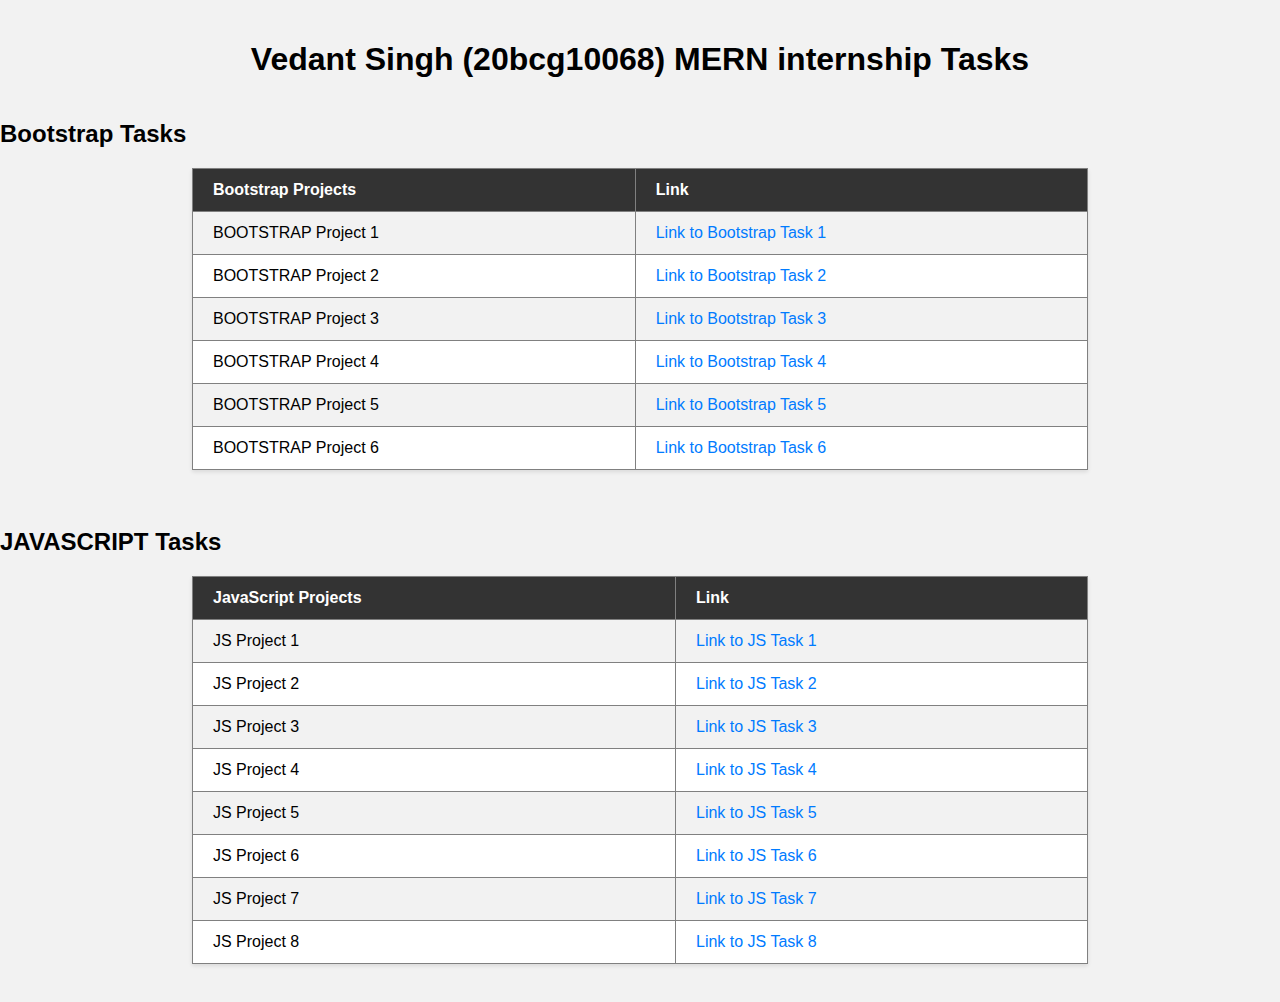
<file: index.html>
<!DOCTYPE html>
<html>
<head>
    <title>HTML_CSS - Vedant Singh (20bcg10068)</title>
    <style>
        body {
            font-family: Arial, sans-serif;
            margin: 0;
            padding: 0;
            background-color: #f2f2f2;
        }

        h1 {
            text-align: center;
            padding: 20px 0;
        }

        table {
            border-collapse: collapse;
            width: 70%;
            margin: 20px auto;
            background-color: #fff;
            box-shadow: 0 2px 4px rgba(0, 0, 0, 0.1);
        }

        th, td {
            padding: 12px 20px;
            text-align: left;
        }

        th {
            background-color: #333;
            color: #fff;
        }

        tr:nth-child(even) {
            background-color: #f2f2f2;
        }

        a {
            text-decoration: none;
            color: #007BFF;
        }

        a:hover {
            text-decoration: underline;
        }
    </style>
</head>
<body>
    <h1>Vedant Singh (20bcg10068) MERN internship Tasks</h1>
    <h2>Bootstrap Tasks </h2>
    <table border="1">
        <tr>
            <th>Bootstrap Projects</th>
            <th>Link</th>
        </tr>
        <tr>
            <td>BOOTSTRAP Project 1</td>
            <td><a href="BS_TASK1.html">Link to Bootstrap Task 1</a></td>
        </tr>
        <tr>
            <td>BOOTSTRAP Project 2</td>
            <td><a href="BS_TASK2.html">Link to Bootstrap Task 2</a></td>
        </tr>
        <tr>
            <td>BOOTSTRAP Project 3</td>
            <td><a href="BS_TASK3.html">Link to Bootstrap Task 3</a></td>
        </tr>
        <tr>
            <td>BOOTSTRAP Project 4</td>
            <td><a href="BS_TASK4.html">Link to Bootstrap Task 4</a></td>
        </tr>
        <tr>
            <td>BOOTSTRAP Project 5</td>
            <td><a href="BS_TASK5.html">Link to Bootstrap Task 5</a></td>
        </tr>
        <tr>
            <td>BOOTSTRAP Project 6</td>
            <td><a href="BS_TASK6.html">Link to Bootstrap Task 6</a></td>
        </tr>
    </table>
    <br>
    <h2>JAVASCRIPT Tasks </h2>
    <table border="1">
        <tr>
            <th>JavaScript Projects</th>
            <th>Link</th>
        </tr>
        <tr>
            <td>JS Project 1</td>
            <td><a href="JS_TASK1.html">Link to JS Task 1</a></td>
        </tr>
        <tr>
            <td>JS Project 2</td>
            <td><a href="JS_TASK2.html">Link to JS Task 2</a></td>
        </tr>
        <tr>
            <td>JS Project 3</td>
            <td><a href="JS_TASK3.html">Link to JS Task 3</a></td>
        </tr>
        <tr>
            <td>JS Project 4</td>
            <td><a href="JS_TASK4.html">Link to JS Task 4</a></td>
        </tr>
        <tr>
            <td>JS Project 5</td>
            <td><a href="JS_TASK5.html">Link to JS Task 5</a></td>
        </tr>
        <tr>
            <td>JS Project 6</td>
            <td><a href="JS_TASK6.html">Link to JS Task 6</a></td>
        </tr>
        <tr>
            <td>JS Project 7</td>
            <td><a href="JS_TASK7.html">Link to JS Task 7</a></td>
        </tr>
        <tr>
            <td>JS Project 8</td>
            <td><a href="JS_TASK8.html">Link to JS Task 8</a></td>
        </tr>
    </table>
    <br>
</body>
</html>
</file>
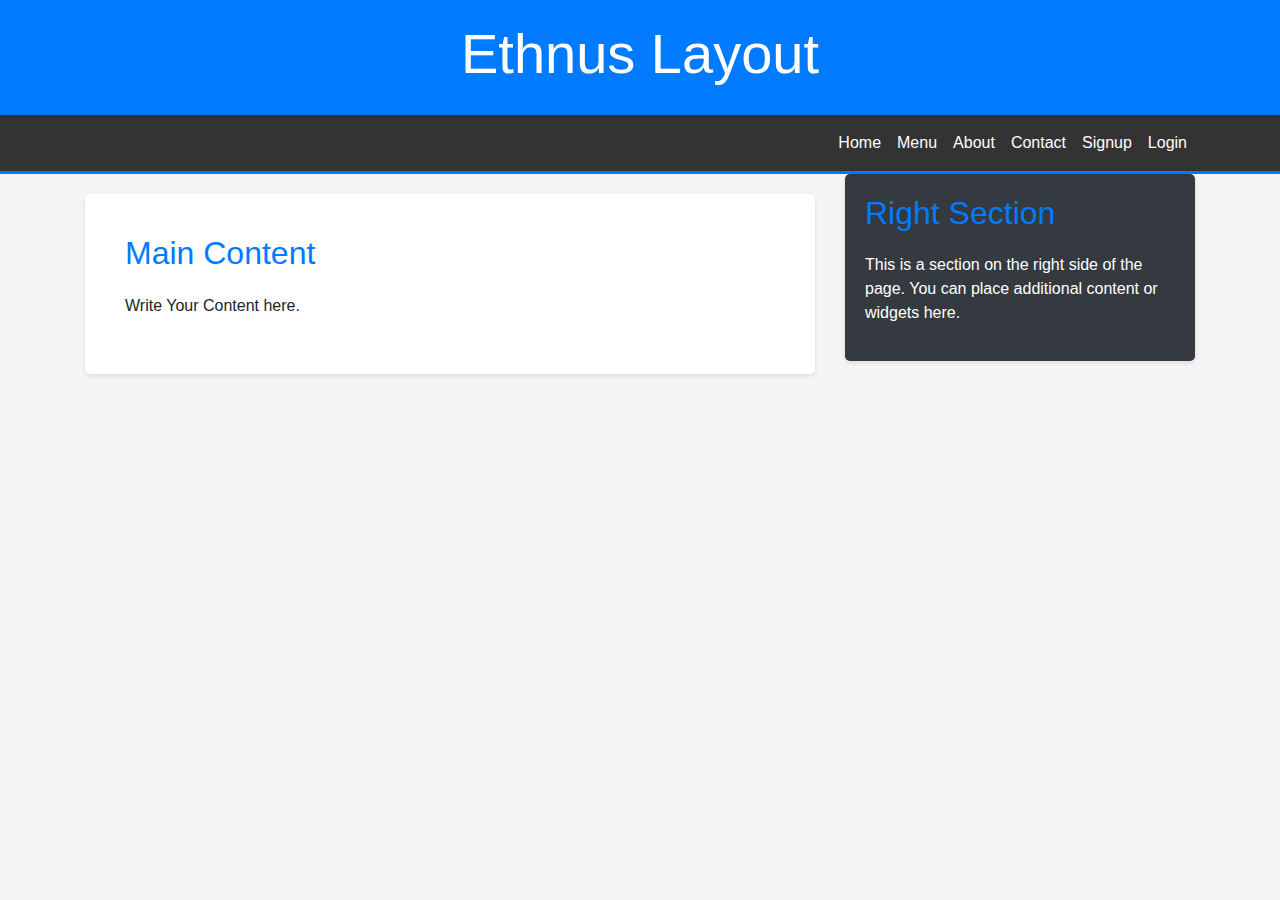
<file: BS_TASK1.html>
<!DOCTYPE html>
<html lang="en">
<head>
    <meta charset="UTF-8">
    <meta name="viewport" content="width=device-width, initial-scale=1.0">
    <title>My Webpage</title>
    <link href="https://maxcdn.bootstrapcdn.com/bootstrap/4.5.2/css/bootstrap.min.css" rel="stylesheet">
    <style>
        body {
            font-family: Arial, sans-serif;
            background-color: #f5f5f5;
            margin: 0;
            padding: 0;
        }

        .blue-background {
            background-color: #007BFF;
            color: white;
            padding: 20px 0;
            text-align: center;
        }

        .navbar {
            background-color: #333;
            border-bottom: 3px solid #007BFF;
        }

        .navbar-dark .navbar-nav .nav-link {
            color: white;
            transition: color 0.3s;
        }

        .navbar-dark .navbar-nav .nav-link:hover {
            color: #007BFF;
        }

        .section {
            background-color: #fff;
            padding: 40px;
            margin-top: 20px;
            border-radius: 5px;
            box-shadow: 0 2px 5px rgba(0, 0, 0, 0.1);
        }

        .section h2 {
            color: #007BFF;
            margin-bottom: 20px;
        }

        .section p {
            font-size: 16px;
            line-height: 1.6;
        }

        .right-section {
            background-color: #fff;
            padding: 20px;
            border-radius: 5px;
            box-shadow: 0 2px 5px rgba(0, 0, 0, 0.1);
        }

        .right-section h2 {
            color: #007BFF;
            margin-bottom: 20px;
        }

        /* Override Bootstrap default styles */
        .navbar-toggler-icon {
            background-color: white;
        }
    </style>
</head>
<body>
    <!-- Header with blue background -->
    <header class="blue-background">
        <div class="container">
            <h1 class="display-4">Ethnus Layout</h1>
        </div>
    </header>

    <!-- Navigation bar -->
    <nav class="navbar navbar-expand-lg navbar-dark">
        <div class="container">
            <button class="navbar-toggler" type="button" 
                data-toggle="collapse" data-target="#navbarNav" 
                aria-controls="navbarNav" aria-expanded="false" 
                aria-label="Toggle navigation">
                <span class="navbar-toggler-icon"></span>
            </button>
            <div class="collapse navbar-collapse" id="navbarNav">
                <ul class="navbar-nav ml-auto">
                    <li class="nav-item">
                        <a class="nav-link" href="#">Home</a>
                    </li>
                    <li class="nav-item">
                        <a class="nav-link" href="#">Menu</a>
                    </li>
                    <li class="nav-item">
                        <a class="nav-link" href="#">About</a>
                    </li>
                    <li class="nav-item">
                        <a class="nav-link" href="#">Contact</a>
                    </li>
                    <li class="nav-item">
                        <a class="nav-link" href="#">Signup</a>
                    </li>
                    <li class="nav-item">
                        <a class="nav-link" href="#">Login</a>
                    </li>
                </ul>
            </div>
        </div>
    </nav>

    <div class="container">
        <div class="row">
            <div class="col-lg-8">
                <section class="section">
                    <h2>Main Content</h2>
                    <p>Write Your Content here.</p>
                </section>
            </div>
            <div class="col-lg-4">
                <div class="right-section bg-dark text-white">
                    <h2>Right Section</h2>
                    <p>This is a section on the right side of the page. You can place additional content or widgets here.</p>
                </div>
            </div>
        </div>
    </div>

    <!-- Link to Bootstrap JS and jQuery (for Bootstrap functionality) -->
    <script src="https://code.jquery.com/jquery-3.5.1.slim.min.js"></script>
    <script src="https://cdn.jsdelivr.net/npm/@popperjs/core@2.5.3/dist/umd/popper.min.js"></script>
    <script src="https://maxcdn.bootstrapcdn.com/bootstrap/4.5.2/js/bootstrap.min.js"></script>
</body>
</html>
</file>
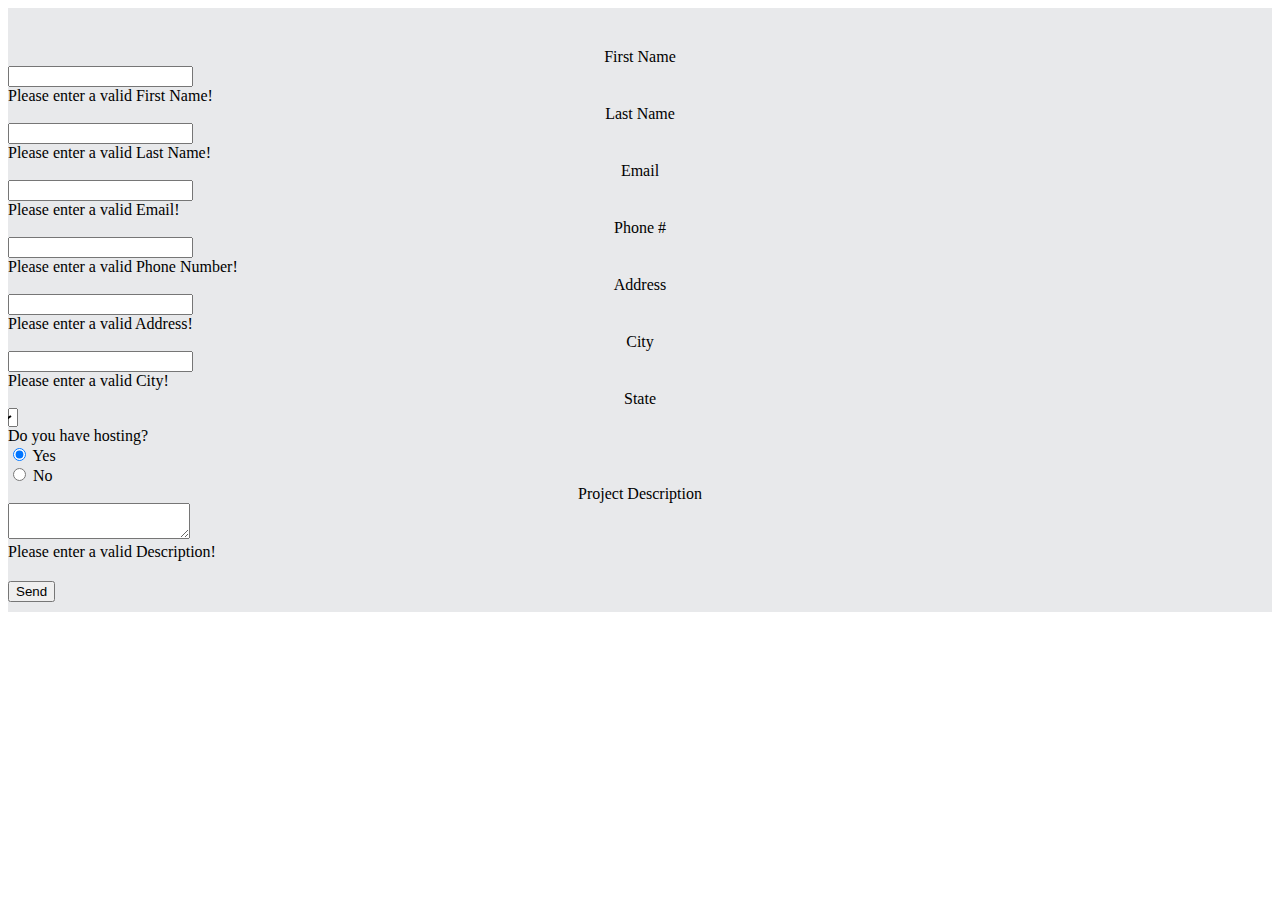
<file: BS_TASK5.html>
<!DOCTYPE html>
<html lang="en">
<head>
    <meta charset="UTF-8">
    <meta http-equiv="X-UA-Compatible" content="IE=edge">
    <meta name="viewport" content="width=device-width, initial-scale=1.0">
    <title>Document</title>
    <link rel = "stylesheet" href="BSTASK5.css">
    <link rel="stylesheet" href="https://cdnjs.cloudflare.com/ajax/libs/font-awesome/6.4.0/css/all.min.css" integrity="sha512-iecdLmaskl7CVkqkXNQ/ZH/XLlvWZOJyj7Yy7tcenmpD1ypASozpmT/E0iPtmFIB46ZmdtAc9eNBvH0H/ZpiBw==" crossorigin="anonymous" referrerpolicy="no-referrer" />
    <link href="https://cdn.jsdelivr.net/npm/bootstrap@5.3.0-alpha3/dist/css/bootstrap.min.css" rel="stylesheet" integrity="sha384-KK94CHFLLe+nY2dmCWGMq91rCGa5gtU4mk92HdvYe+M/SXH301p5ILy+dN9+nJOZ" crossorigin="anonymous">
</head>
<body>
    <div class="gr container">
        <form class = "frm needs-validation" novalidate>
            <div class="row mb-4">
                <div class="col-2 lbl">
                    First Name
                </div>
                <div class="col-10">
                    <div class="input-group">
                        <div class="input-group-text"><i class="fa fa-user" aria-hidden="true"></i></div>
                        <input type="text" class="form-control" required>
                        <div class="invalid-feedback">
                            Please enter a valid First Name!
                        </div>                          
                    </div>
                </div>
            </div>            
            <div class="row mb-4">
                <div class="col-2 lbl">
                    Last Name
                </div>
                <div class="col-10">
                    <div class="input-group">
                        <div class="input-group-text"><i class="fa fa-user" aria-hidden="true"></i></div>
                        <input type="text" class="form-control" required>
                        <div class="invalid-feedback">
                            Please enter a valid Last Name!
                        </div>
                    </div>
                </div>
            </div>
            <div class="row mb-4">
                <div class="col-2 lbl">
                    Email
                </div>
                <div class="col-10">
                    <div class="input-group">
                        <div class="input-group-text"><i class="fa fa-envelope" aria-hidden="true"></i></div>
                        <input type="text" class="form-control" required>
                        <div class="invalid-feedback">
                            Please enter a valid Email!
                        </div>
                    </div>
                </div>
            </div>
            <div class="row mb-4">
                <div class="col-2 lbl">
                    Phone #
                </div>
                <div class="col-10">
                    <div class="input-group">
                        <div class="input-group-text"><i class="fa fa-phone" aria-hidden="true"></i></div>
                        <input type="text" class="form-control" required>
                        <div class="invalid-feedback">
                            Please enter a valid Phone Number!
                        </div>
                    </div>
                </div>
            </div>
            <div class="row mb-4">
                <div class="col-2 lbl">
                    Address
                </div>
                <div class="col-10">
                    <div class="input-group">
                        <div class="input-group-text"><i class="fa fa-home" aria-hidden="true"></i></div>
                        <input type="text" class="form-control" required>
                        <div class="invalid-feedback">
                            Please enter a valid Address!
                        </div>
                    </div>
                </div>
            </div>
            <div class="row mb-4">
                <div class="col-2 lbl">
                    City
                </div>
                <div class="col-10">
                    <div class="input-group">
                        <div class="input-group-text"><i class="fa fa-home" aria-hidden="true"></i></div>
                        <input type="text" class="form-control" required>
                        <div class="invalid-feedback">
                            Please enter a valid City!
                        </div>
                    </div>
                </div>
            </div>
            <div class="row mb-4">
                <div class="col-2 lbl">
                    State
                </div>
                <div class="col-10">
                    <div class="input-group">
                        <div class="input-group-text"><i class="fa fa-list" aria-hidden="true"></i></div>
                        <select class="form-select cust-width" >
                            <option selected>Please select your State</option>
                            <option value="1">Assam</option>
                            <option value="2">Bihar</option>
                            <option value="3">Delhi</option>
                        </select>
                    </div>
                </div>
            </div>
            <div class="row mb-4">
                <div class="col-4">
                    Do you have hosting?
                </div>
                <div class="col-8">
                    <div class="form-check">
                        <input class="form-check-input" type="radio" name="exampleRadios" id="exampleRadios1" value="option1" checked>
                        <label class="form-check-label" for="exampleRadios1">
                        Yes
                        </label>
                    </div>
                    <div class="form-check">
                        <input class="form-check-input" type="radio" name="exampleRadios" id="exampleRadios2" value="option2">
                        <label class="form-check-label" for="exampleRadios2">
                        No
                        </label>
                    </div>
                </div>
            </div>
            <div class="row mb-4">
                <div class="col-2 lbl">
                    Project Description
                </div>
                <div class="col-10">
                    <div class="input-group">
                        <div class="input-group-text"><i class="fa fa-pencil" aria-hidden="true"></i></div>
                        <textarea class="form-control" required></textarea>
                        <div class="invalid-feedback">
                            Please enter a valid Description!
                        </div>
                    </div>
                </div>
            </div>
            <div class="d-flex justify-content-center">
                <button type="submit" class="btn btn-warning">
                    Send <i class="fa fa-plane" aria-hidden="true"></i>
                </button>
            </div>
        </form>
    </div>
    <script>
        // Example starter JavaScript for disabling form submissions if there are invalid fields
(() => {
  'use strict'

  // Fetch all the forms we want to apply custom Bootstrap validation styles to
  const forms = document.querySelectorAll('.needs-validation')

  // Loop over them and prevent submission
  Array.from(forms).forEach(form => {
    form.addEventListener('submit', event => {
      if (!form.checkValidity()) {
        event.preventDefault()
        event.stopPropagation()
      }

      form.classList.add('was-validated')
    }, false)
  })
})()
    </script>
</body>
</html>
</file>
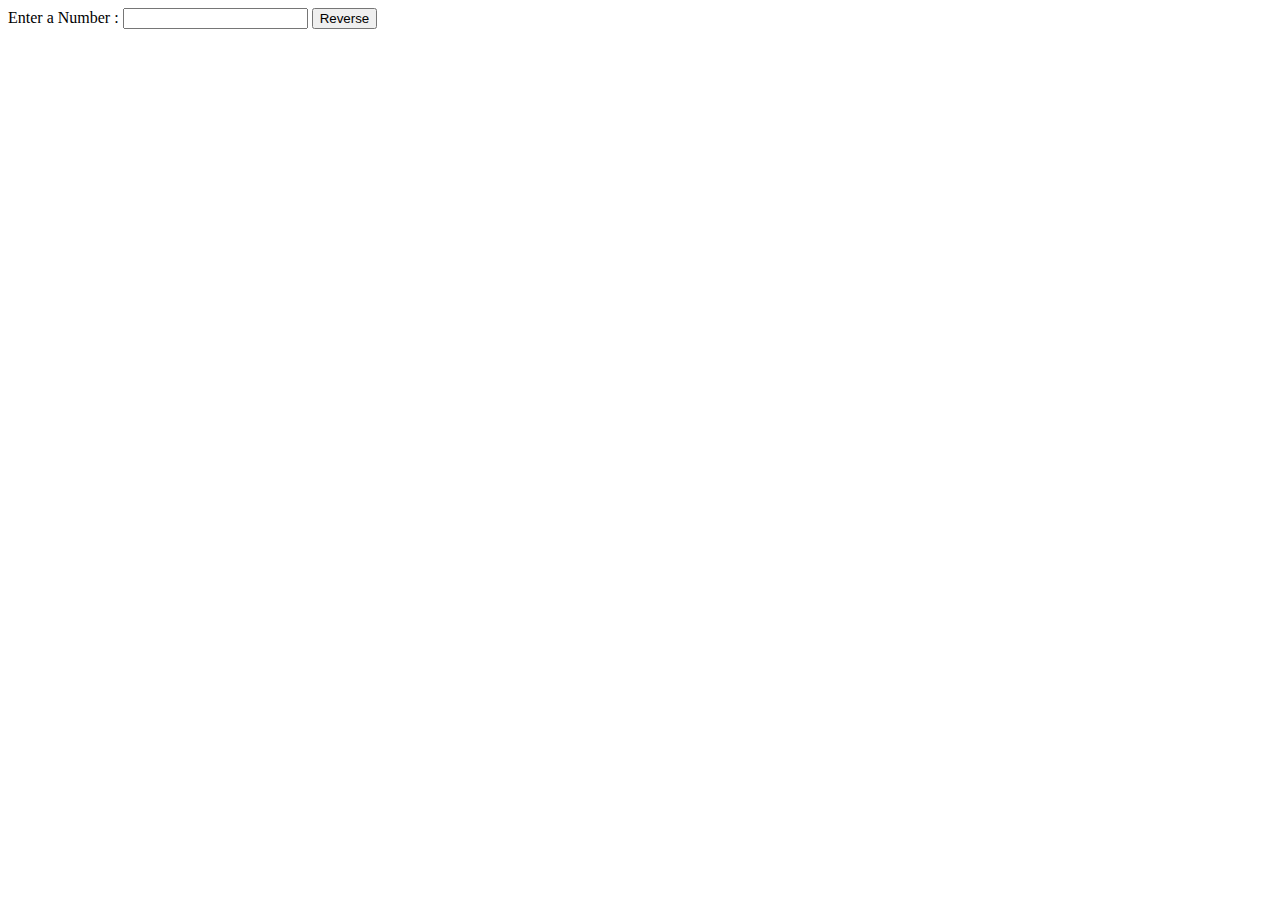
<file: JS_TASK1.html>
<!DOCTYPE html>
<html lang="en">
<head>
    <meta charset="UTF-8">
    <meta http-equiv="X-UA-Compatible" content="IE=edge">
    <meta name="viewport" content="width=device-width, initial-scale=1.0">
    <title>TASK1</title>
</head>
<body>
    <form>
        Enter a Number : <input type = "text" id = "ip">
        <button id = "rev">Reverse</button>
        <div id = "output"></div>
    </form>
    <script>
        var button = document.getElementById('rev');
        button.addEventListener('click',function(event){
            event.preventDefault();
            var ip = document.getElementById('ip').value;
            var ipString = ip.toString();
            var revString = ipString.split('').reverse().join('');
            var reversedNumber = parseInt(revString,10);
            document.getElementById('output').innerHTML = reversedNumber;
        })
    </script>
</body>
</html>
</file>
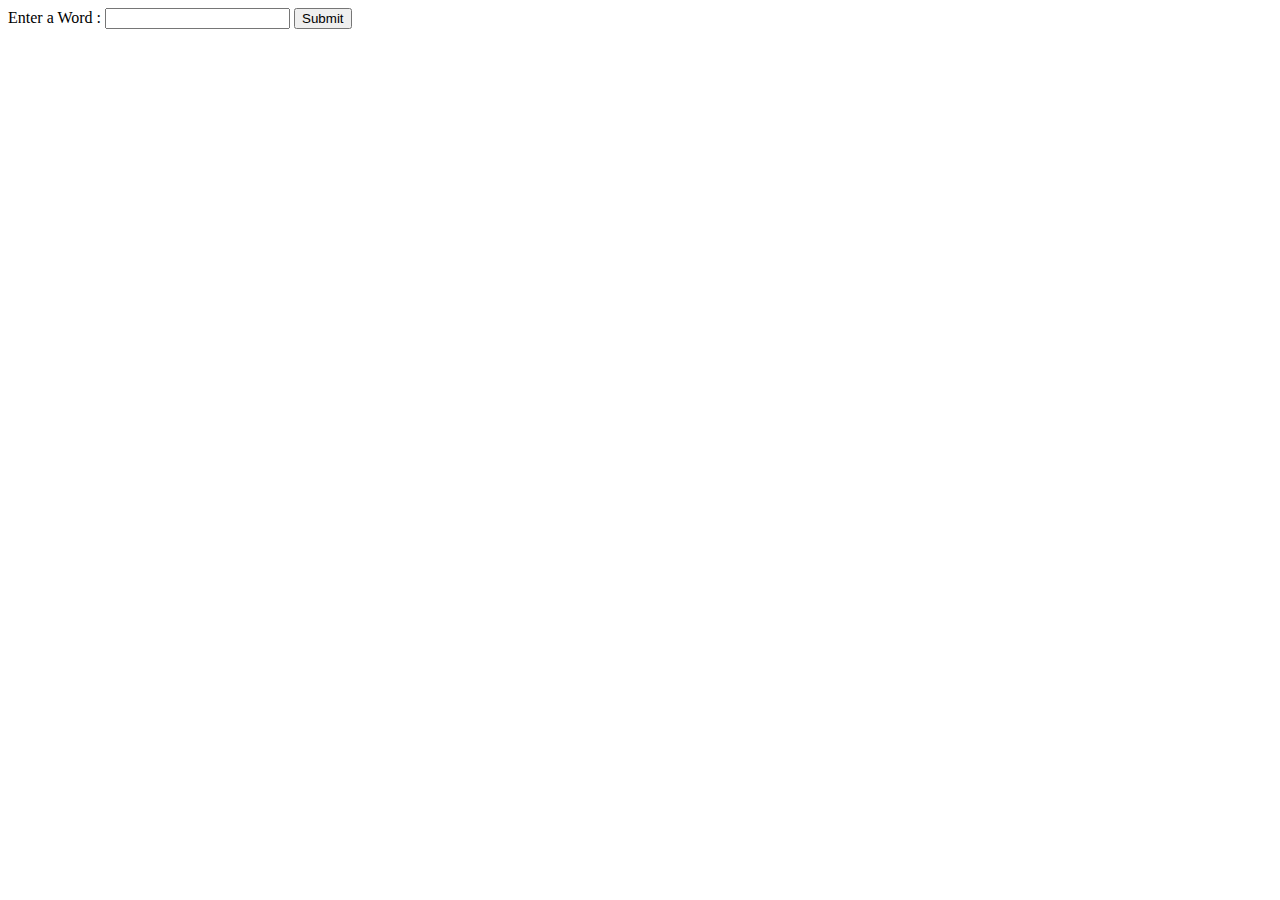
<file: JS_TASK2.html>
<!DOCTYPE html>
<html lang="en">
<head>
    <meta charset="UTF-8">
    <meta http-equiv="X-UA-Compatible" content="IE=edge">
    <meta name="viewport" content="width=device-width, initial-scale=1.0">
    <title>TASK2</title>
</head>
<body>
    <form>
        Enter a Word : <input type = "text" id = "ip">
        <button id = "sort">Submit</button>
        <div id = "output"></div>
    </form>
    <script>
        var button = document.getElementById('sort');
        button.addEventListener('click',function(event){
            event.preventDefault();
            var ip = document.getElementById('ip').value;
            var letters = ip.split('');
            letters.sort();
            var sortedWord = letters.join('');
            document.getElementById('output').innerHTML = sortedWord;
        })
    </script>
</body>
</html>
</file>
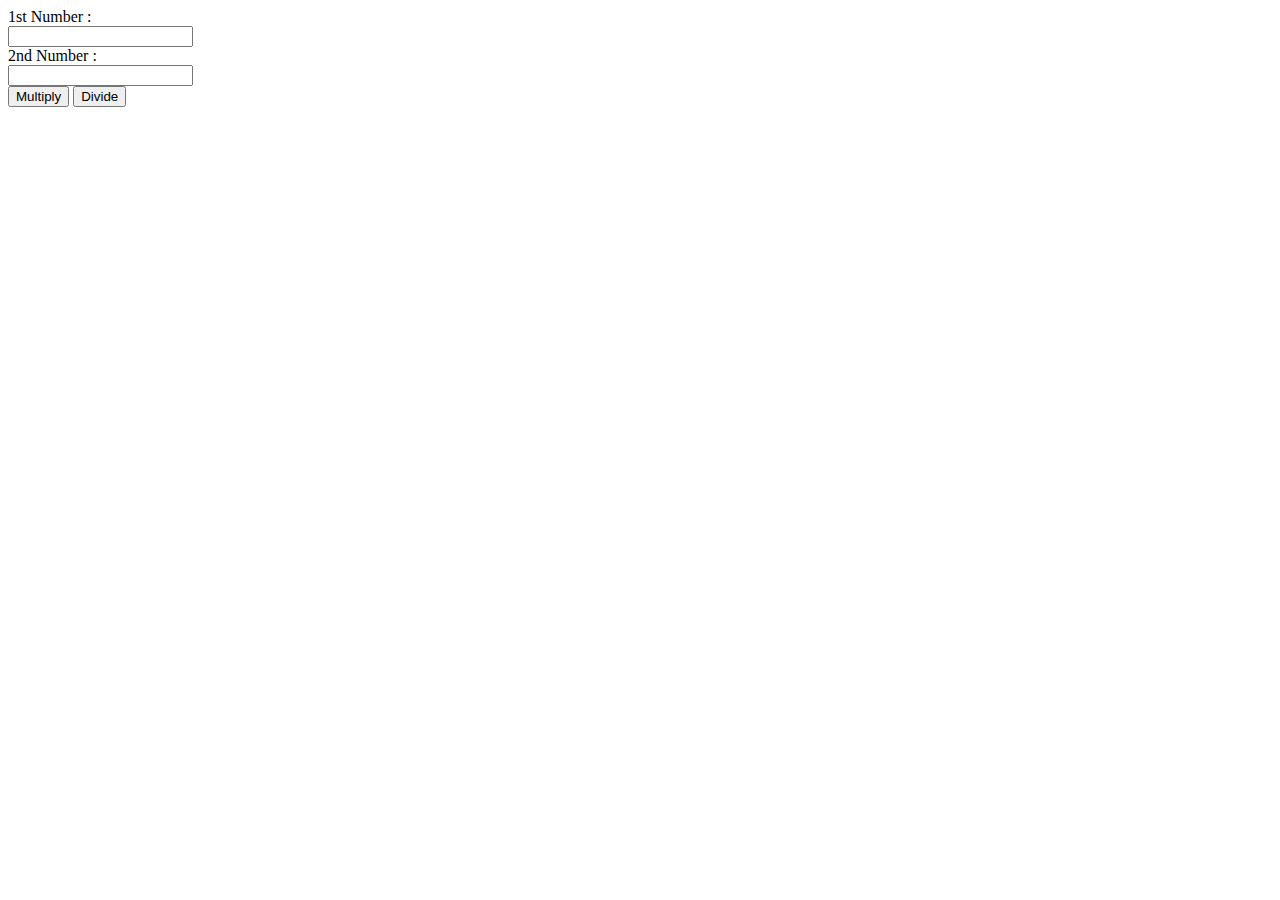
<file: JS_TASK3.html>
<!DOCTYPE html>
<html lang="en">
<head>
    <meta charset="UTF-8">
    <meta http-equiv="X-UA-Compatible" content="IE=edge">
    <meta name="viewport" content="width=device-width, initial-scale=1.0">
    <title>TASK3</title>
    <link rel="stylesheet" href="https://cdnjs.cloudflare.com/ajax/libs/font-awesome/6.4.0/css/all.min.css"
        integrity="sha512-iecdLmaskl7CVkqkXNQ/ZH/XLlvWZOJyj7Yy7tcenmpD1ypASozpmT/E0iPtmFIB46ZmdtAc9eNBvH0H/ZpiBw=="
        crossorigin="anonymous" referrerpolicy="no-referrer" />
    <link href="https://cdn.jsdelivr.net/npm/bootstrap@5.3.0-alpha3/dist/css/bootstrap.min.css" rel="stylesheet"
        integrity="sha384-KK94CHFLLe+nY2dmCWGMq91rCGa5gtU4mk92HdvYe+M/SXH301p5ILy+dN9+nJOZ" crossorigin="anonymous">
</head>
<body>
    <div class="container">
        <form>
            <div class="row mt-5">
                <div class="col-md-5 d-flex justify-content-center">
                    1st Number : 
                </div>
                <div class="col-md-7">
                    <input type="text" id="i1">
                </div> 
            </div>
            <div class="row">
                <div class="col-md-5 d-flex justify-content-center">
                    2nd Number : 
                </div>
                <div class="col-md-7">
                    <input type="text" id="i2">
                </div> 
            </div>
            <div class="row mt-5 mx-auto">
                <div class="col-md-3 d-flex mx-auto">
                    <button class = "btn btn-primary me-3" id="mul">Multiply</button>
                    <button class = "btn btn-primary me-3" id="div">Divide</button>
                </div>
            </div>
            <div id="res" class = "d-flex justify-content-center mt-5"></div>
        </form>
        <script>
            var mul = document.getElementById('mul');
            var div = document.getElementById('div');
            
            mul.addEventListener('click',function(event){
                var a = parseInt(document.getElementById('i1').value);
                var b = parseInt(document.getElementById('i2').value);
                event.preventDefault();
                var res = a*b;
                document.getElementById('res').innerHTML = "<h4>The Result is: " + res + ".</h4>";
            })
            div.addEventListener('click',function(event){
                var a = parseInt(document.getElementById('i1').value);
                var b = parseInt(document.getElementById('i2').value);
                event.preventDefault();
                var res = a/b;
                document.getElementById('res').innerHTML = "<h4>The Result is: " + res + ".</h4>";
            })
        </script>
    </div>
    
    
</body>
</html>
</file>
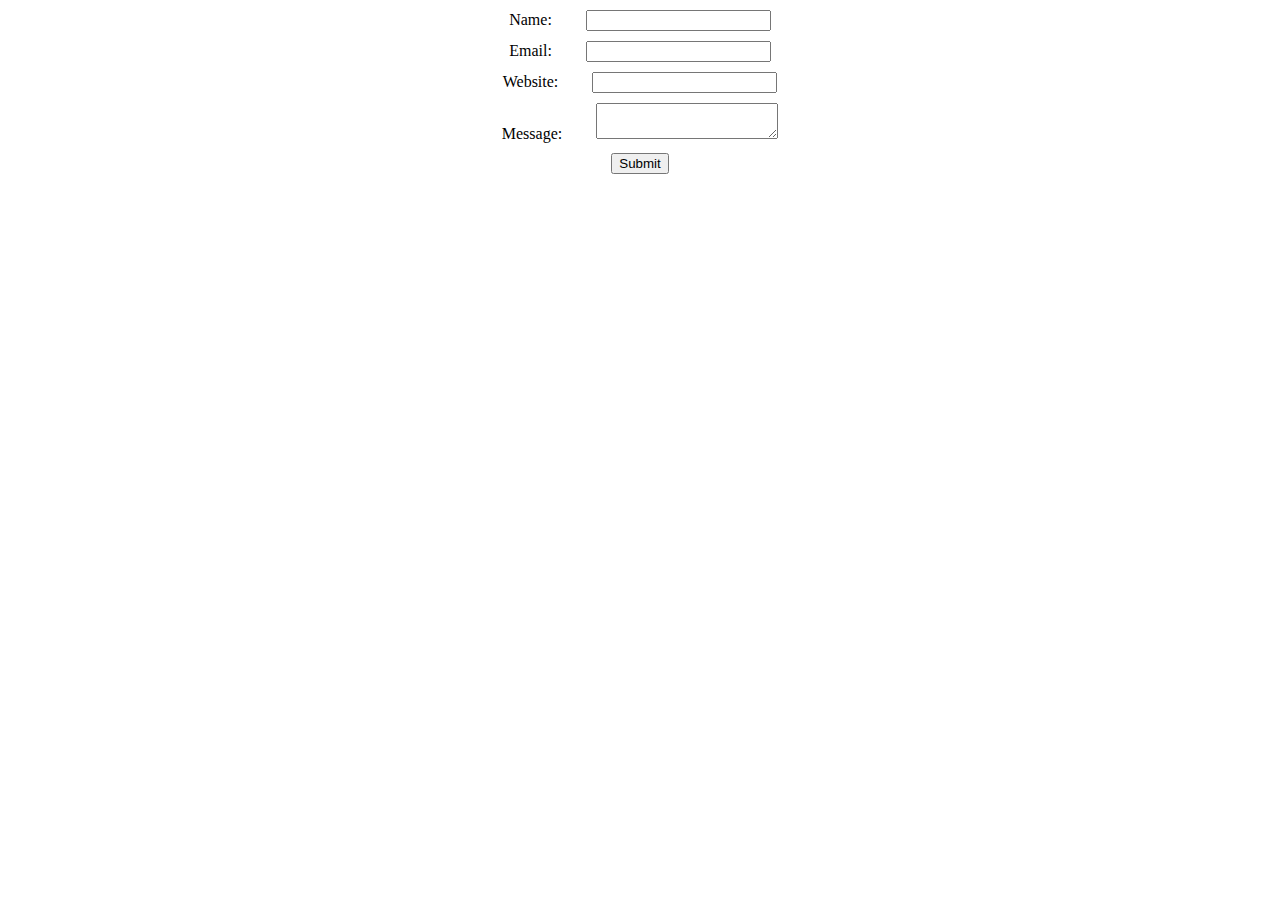
<file: JS_TASK5.html>
<!DOCTYPE html>
<html>
<head>
  <meta charset="UTF-8">
  <title>TASK5</title>
  <style>
    .row{
        display: block;
        align-items: center;
        justify-content: center;
        margin-top: 10px;
    }
    .row input,textarea{
        margin-left: 30px;
    }
  </style>
</head>
<body>
    <center>
        <form id>
            <div class = "row">Name: <input type="text" id = "Name"><span id = "nerr" style = "color: red;"></span></div>
            <div class = "row">Email: <input type="text" id = "Email"><span id = "err" style = "color: red;"></span></div>
            <div class = "row">Website: <input type="text" id = "Site"><span id = "werr" style = "color: red;"></span></div>
            <div class = "row">Message: <textarea id = "msg"></textarea><span id = "merr" style = "color: red;"></span></div>
            <div class="row"><button type = "button" onclick = "validate()">Submit</button></div>
        </form>
    </center>
    <script>
        function validate(){
            var Name = document.getElementById("Name");
            var Email = document.getElementById("Email");
            var Site = document.getElementById("Site");
            var msg = document.getElementById("msg");

            if (Name.value == "") {
                Name.style.borderColor = "red";
                document.getElementById("nerr").innerHTML = "This field is required!!";
            }
            if (Email.value == "") {
                Email.style.borderColor = "red";
                document.getElementById("err").innerHTML = "A valid Email address is required!!";
            }
            if (Email.value.indexOf('@')==-1) {
                Email.style.borderColor = "red";
                document.getElementById("err").innerHTML = "A valid Email address is required!!";
            }
            if (Site.value == "") {
                Site.style.borderColor = "red";
                document.getElementById("werr").innerHTML = "A valid URL is required!!";
            }
            if (Site.value.indexOf(".")==-1) {
                Site.style.borderColor = "red";
                document.getElementById("werr").innerHTML = "A valid URL is required!!";
            }
            if (msg.value == "") {
                msg.style.borderColor = "red";
                document.getElementById("merr").innerHTML = "This field is required!!";
            }
        }
    </script>
</body>
</html>
</file>
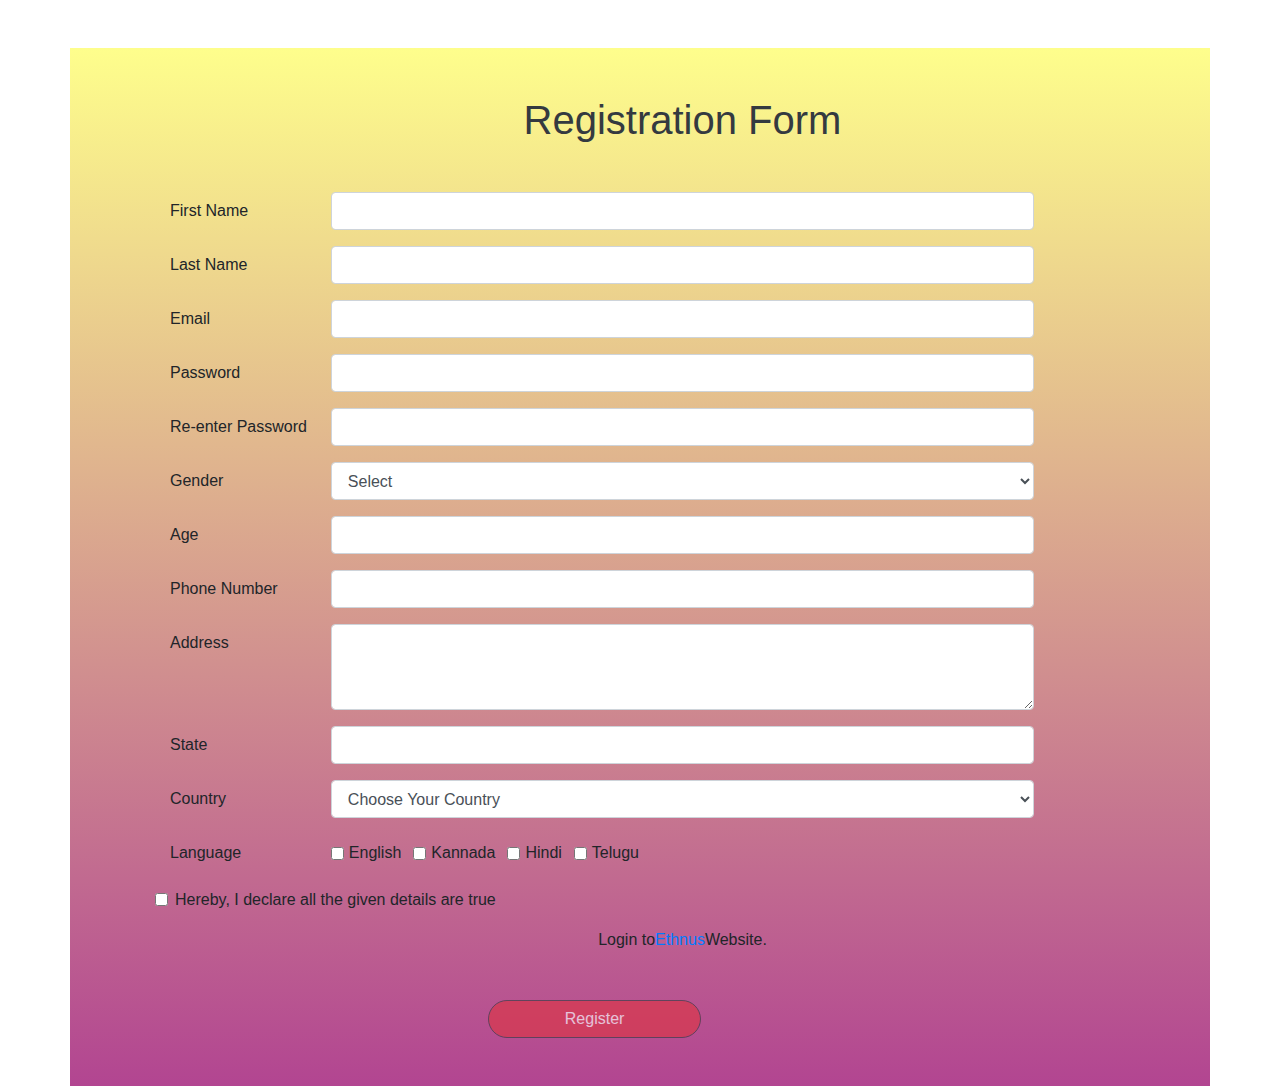
<file: JS_TASK8.html>
<!DOCTYPE html>
<html>

<head>
  <link rel="stylesheet" href="https://stackpath.bootstrapcdn.com/bootstrap/4.5.2/css/bootstrap.min.css">
  <style>
    body {
      height: 100vh;
    }
    .bg-cust{
        background: linear-gradient(rgb(254, 254, 140), rgb(178, 69, 145));
        padding-left: 100px;
    }
    .error-message {
      color: red;
    }
  </style>
  <title>TASK8</title>
</head>

<body>
  <div class="container bg-cust mt-5 pt-5">
    <div class="text-center"><h1 class="text-dark mb-5 ">Registration Form</h1></div>
    
    <form id="reg-form" novalidate>
      <div class="form-group row">
        <label for="first-name" class="col-md-2 col-form-label">First Name</label>
        <input type="text" class="form-control col-md-8" id="first-name" name="firstName" required>
        <span class="error-message col-md-2"></span>
      </div>
      <div class="form-group row">
        <label for="last-name" class="col-md-2 col-form-label">Last Name</label>
        <input type="text" class="form-control col-md-8" id="last-name" name="lastName" required>
        <span class="error-message col-md-2"></span>
      </div>
      <div class="form-group row">
        <label for="email" class="col-md-2 col-form-label">Email</label>
        <input type="email" class="form-control col-md-8" id="email" name="email" required>
        <span class="error-message col-md-2"></span>
      </div>
      <div class="form-group row">
        <label for="password" class="col-md-2 col-form-label">Password</label>
        <input type="password" class="form-control col-md-8" id="password" name="password" required>
        <span class="error-message col-md-2"></span>
      </div>
      <div class="form-group row">
        <label for="confirm-password" class="col-md-2 col-form-label">Re-enter Password</label>
        <input type="password" class="form-control col-md-8" id="confirm-password" name="confirmPassword" required>
        <span class="error-message col-md-2"></span>
      </div>
      <div class="form-group row">
        <label for="gender" class="col-md-2 col-form-label">Gender</label>
        <select class="form-control col-md-8" id="gender" name="gender" required>
          <option value="">Select</option>
          <option value="male">Male</option>
          <option value="female">Female</option>
          <option value="other">Other</option>
        </select>
        <span class="error-message col-md-2"></span>
      </div>
      <div class="form-group row">
        <label for="age" class="col-md-2 col-form-label">Age</label>
        <input type="number" class="form-control col-md-8" id="age" name="age" required>
        <span class="error-message col-md-2"></span>
      </div>
      <div class="form-group row">
        <label for="phone" class="col-md-2 col-form-label">Phone Number</label>
        <input type="tel" class="form-control col-md-8" id="phone" name="phone" required>
        <span class="error-message col-md-2"></span>
      </div>
      <div class="form-group row">
        <label for="address" class="col-md-2 col-form-label">Address</label>
        <textarea class="form-control col-md-8" id="address" name="address" rows="3" required></textarea>
        <span class="error-message col-md-2"></span>
      </div>
      <div class="form-group row">
        <label for="state" class="col-md-2 col-form-label">State</label>
        <input type="text" class="form-control col-md-8" id="state" name="state" required>
        <span class="error-message col-md-2"></span>
      </div>
      <div class="form-group row">
        <label for="country" class="col-md-2 col-form-label">Country</label>
        <select class="form-control col-md-8" id="country" name="country" required>
          <option value="" selected disabled>Choose Your Country</option>
          <option value="india">India</option>
          <option value="usa">USA</option>
          <option value="japan">Japan</option>
        </select>
        <span class="error-message col-md-2"></span>
      </div>
      <div class="form-group row">
        <label for="language" class="col-md-2 col-form-label">Language</label>
        <div class="form-check form-check-inline">
          <input class="form-check-input" type="checkbox" id="english" name="language" value="English">
          <label class="form-check-label" for="english">English</label>
        </div>
        <div class="form-check form-check-inline">
          <input class="form-check-input" type="checkbox" id="kannada" name="language" value="Kannada">
          <label class="form-check-label" for="kannada">Kannada</label>
        </div>
        <div class="form-check form-check-inline">
          <input class="form-check-input" type="checkbox" id="hindi" name="language" value="Hindi">
          <label class="form-check-label" for="hindi">Hindi</label>
        </div>
        <div class="form-check form-check-inline">
          <input class="form-check-input" type="checkbox" id="telugu" name="language" value="Telugu">
          <label class="form-check-label" for="telugu">Telugu</label>
        </div>
        <span class="error-message col-md-2"></span>
      </div>
      <div class="form-group row">
        <div class="form-check col-md-8">
          <input class="form-check-input" type="checkbox" id="declaration" name="declaration" onchange="toggleSubmit()" required>
          <label class="form-check-label" for="declaration">
            Hereby, I declare all the given details are true
          </label>
        </div>
        <span class="error-message col-md-2"></span>
      </div>
      <div class="row">
        <div class="col d-flex justify-content-center">
            Login to <a href="#">Ethnus</a> Website.
        </div>
      </div>
      <div class="form-group row">
        <div class="col-md-10 d-flex justify-content-center my-5">
          <button type="submit" class="btn btn-danger w-25 rounded-pill border border-2 border-dark" disabled>Register</button>
        </div>
      </div>
    </form>
  </div>
  <script>
    document.getElementById('reg-form').addEventListener('submit', validateForm);

    function validateForm(event) {
      event.preventDefault();

      const firstName = document.getElementById('first-name').value;
      const lastName = document.getElementById('last-name').value;
      const email = document.getElementById('email').value;
      const password = document.getElementById('password').value;
      const confirmPassword = document.getElementById('confirm-password').value;
      const gender = document.getElementById('gender').value;
      const age = document.getElementById('age').value;
      const phone = document.getElementById('phone').value;
      const address = document.getElementById('address').value;
      const state = document.getElementById('state').value;
      const country = document.getElementById('country').value;
      const language = document.querySelectorAll('input[name="language"]:checked');
      const declaration = document.getElementById('declaration').checked;

      const errorMessages = document.getElementsByClassName('error-message');
      for (let i = 0; i < errorMessages.length; i++) {
        errorMessages[i].textContent = '';
      }

      if (firstName === '') {
        msg('first-name', 'POOR');
      }

      if (lastName === '') {
        msg('last-name', 'POOR');
      }

      if (email === '') {
        msg('email', 'POOR');
      }

      if (password === '') {
        msg('password', 'POOR');
      }

      if (confirmPassword === '') {
        msg('confirm-password', 'POOR OR MISMATCH');
      } else if (password !== confirmPassword) {
        msg('confirm-password', 'POOR OR MISMATCH');
      }

      if (gender === '') {
        msg('gender', 'POOR');
      }

      if (age === '') {
        msg('age', 'POOR');
      }

      if (phone === '') {
        msg('phone', 'POOR');
      }

      if (address === '') {
        msg('address', 'POOR');
      }

      if (state === '') {
        msg('state', 'POOR');
      }

      if (country === '') {
        msg('country', 'POOR');
      }

      if (language.length === 0) {
        msg('language', 'POOR');
      }

      if (!declaration) {
        msg('declaration', 'POOR');
      }

      if (!hasError) {
        console.log('Form submitted!');
      }
    }

    function toggleSubmit() {
      const submitButton = document.querySelector('button[type="submit"]');
      submitButton.disabled = !submitButton.disabled;
    }

    function msg(inputId, message) {
      const errorMessage = document.querySelector(`#${inputId} + .error-message`);
      errorMessage.textContent = message;
    }
  </script>
</body>

</html>
</file>
<file: BSTASK5.css>
.gr{
    background-color: rgb(232, 233, 235);
    padding-top: 10px;
    padding-bottom: 10px;
}
.input-group-text{
    margin-left: 10px;
}
.frm{
    margin-top: 30px;
}
.lbl{
    display: flex;
    justify-content: center;
    align-items: center;
}
.cust-width{
    width: 10px;
}
.btn{
    margin-top: 20px;
}
</file>
